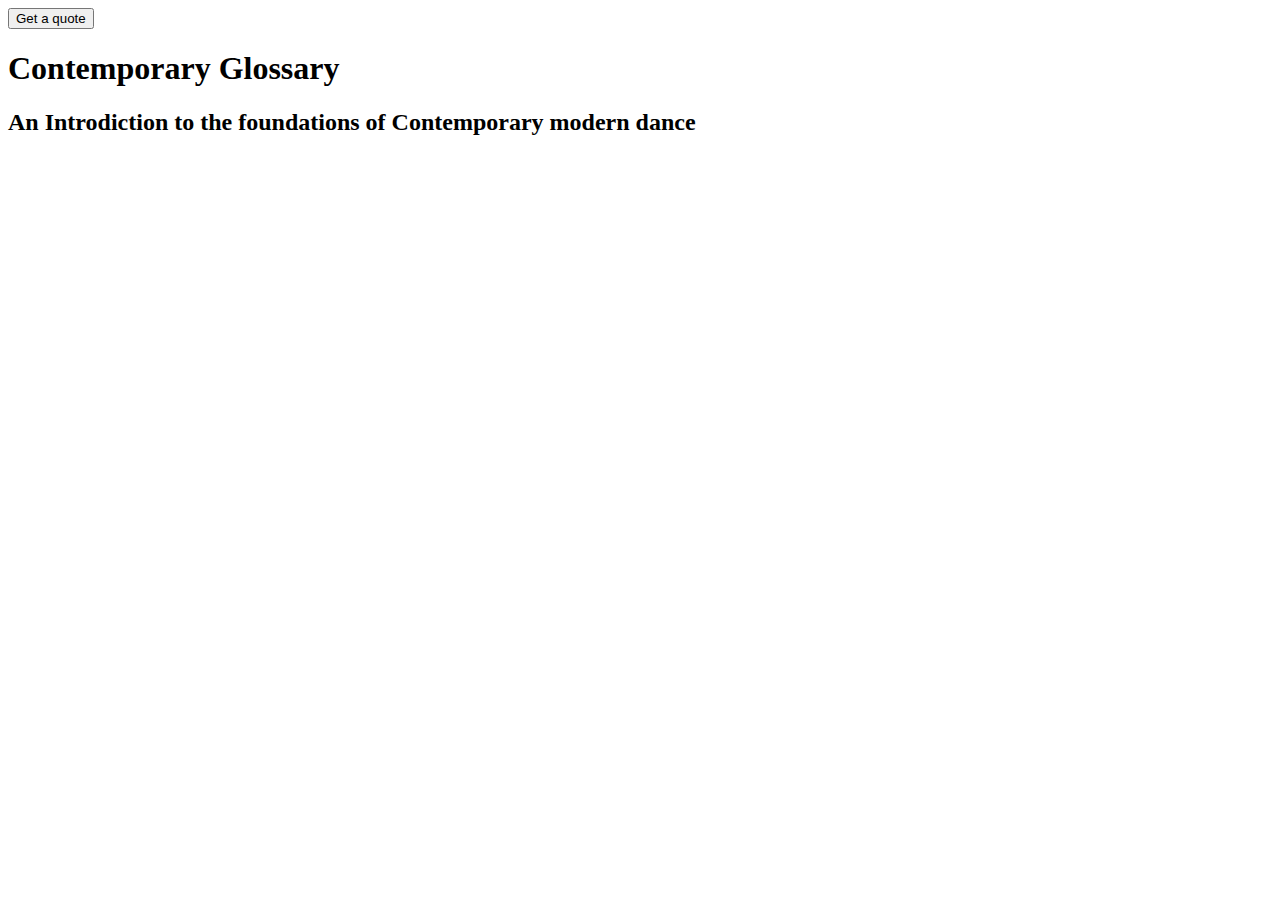
<file: index.html>
<!DOCTYPE html>
<html lang="en" dir="ltr">
  <head>
    <meta charset="utf-8">
    <title>Landing Page</title>
    <link href="https://fonts.googleapis.com/css?family=Quicksand&display=swap" rel="stylesheet">
    <meta charset="utf-8" />
<meta http-equiv="X-UA-Compatible" content="IE=edge">
<meta name="viewport" content="width=device-width, initial-scale=1">
  </head>
  <body>
<button type="submit" class="Button-nkj9vk-0 styled__InputBtn-sc-1cmtzm6-4 fRsleD">Get a quote</button>

<h1>Contemporary Glossary</h1>
<h2>An Introdiction to the foundations of Contemporary modern dance</h2>
  </body>
</html>
</file>
